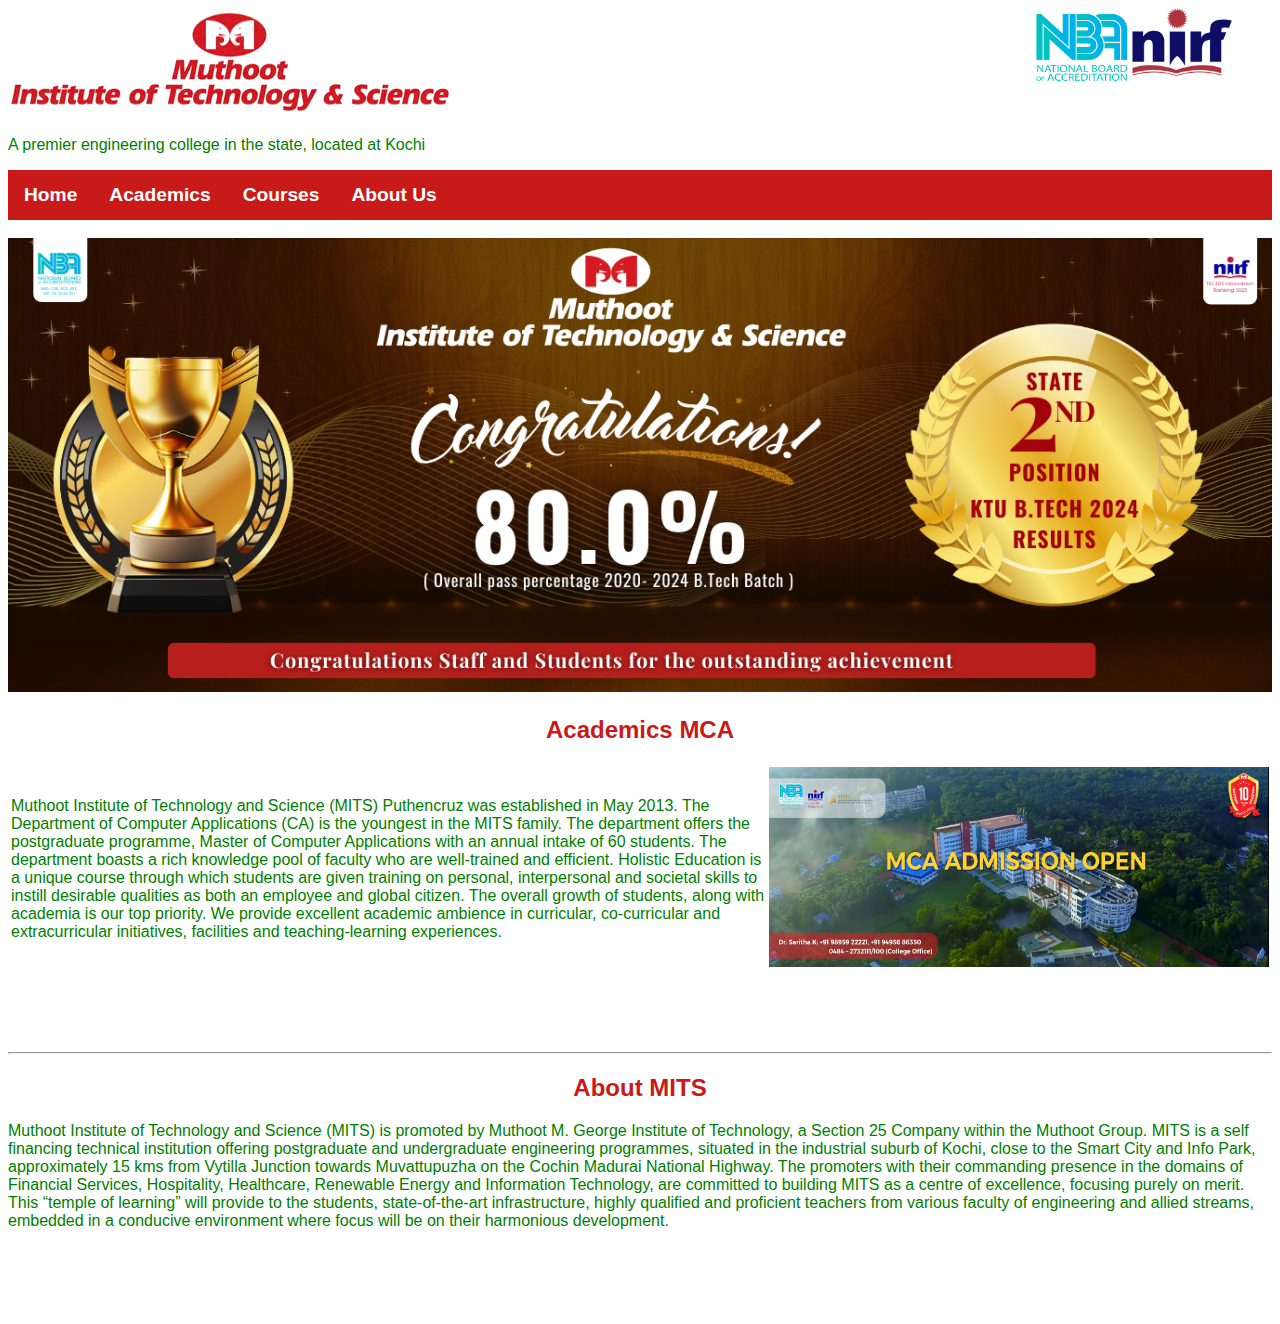
<file: index.html>
<!DOCTYPE html>
<html lang="en">
<head>
    <meta charset="UTF-8">
    <meta name="viewport" content="width=device-width, initial-scale=1.0">
    <title>MITS</title>
    <link rel="stylesheet" href="style.css">
</head>
<body>
    <!--Nav-->
        <img src="./mitslogo.png" alt=""><img src="./nirf-logo.png" style="width: 100px; margin-right: 40px;" align="right"><img src="./nba.png" style="width: 100px;" align="right">
        <p>A premier engineering college in the state, located at Kochi</p>
        

        <ul>
            <li><a href="#top">Home</a></li>
            <li><a href="#acd">Academics</a></li>
            <li><a href="mca.html">Courses</a></li>
            <li><a href="#about">About Us</a></li>
        </ul><br>
    

    <!--Hero-->
    <div class="hero">
        <img class="imghero" src="./MITS-SOCIAL-TEMPLATES.pdf-1360-x-489-px.png" alt="">
    </div>

    <!--Academics-->
    <div class="defi">
        <h2 id="acd">Academics MCA</h2>
        <table>
        <tr><td><p>Muthoot Institute of Technology and Science (MITS) Puthencruz was established in May 2013. The Department of Computer Applications (CA) is the youngest in the MITS family.
             The department offers the postgraduate programme, Master of Computer Applications with an annual intake of 60 students. The department boasts a rich knowledge pool of 
             faculty who are well-trained and efficient. Holistic Education is a unique course through which students are given training on personal, interpersonal and societal skills to instill desirable
              qualities as both an employee and global citizen. The overall growth of students, along with academia is our top priority. We provide excellent academic ambience in curricular, co-curricular and extracurricular initiatives, 
              facilities and teaching-learning experiences.</p></td>
            <td>
                <img style="width: 500px; height: 200px;" src="./mitshero.png" alt="">
            </td>
            </tr>
            
        </table>
    </div>
    <hr>

    <!--About-->
    <div class="defi">
        <h2 id="about">About MITS</h2>
        <p>Muthoot Institute of Technology and Science (MITS) is promoted by Muthoot M. George Institute of Technology, a Section 25 Company within the Muthoot Group. 
            MITS is a self financing technical institution offering postgraduate and undergraduate engineering programmes, situated in the industrial suburb of Kochi, 
            close to the Smart City and Info Park, approximately 15 kms from Vytilla Junction towards Muvattupuzha on the Cochin Madurai National Highway.
            The promoters with their commanding presence in the domains of Financial Services, Hospitality, Healthcare, Renewable Energy and Information Technology, are committed to 
            building MITS as a centre of excellence, focusing purely on merit. This “temple of learning” will provide to the students, state-of-the-art infrastructure, highly qualified and proficient
            teachers from various faculty of engineering and allied streams, embedded in a conducive environment where focus will be on their harmonious development.</p>
    </div>

</body>
</html>
</file>
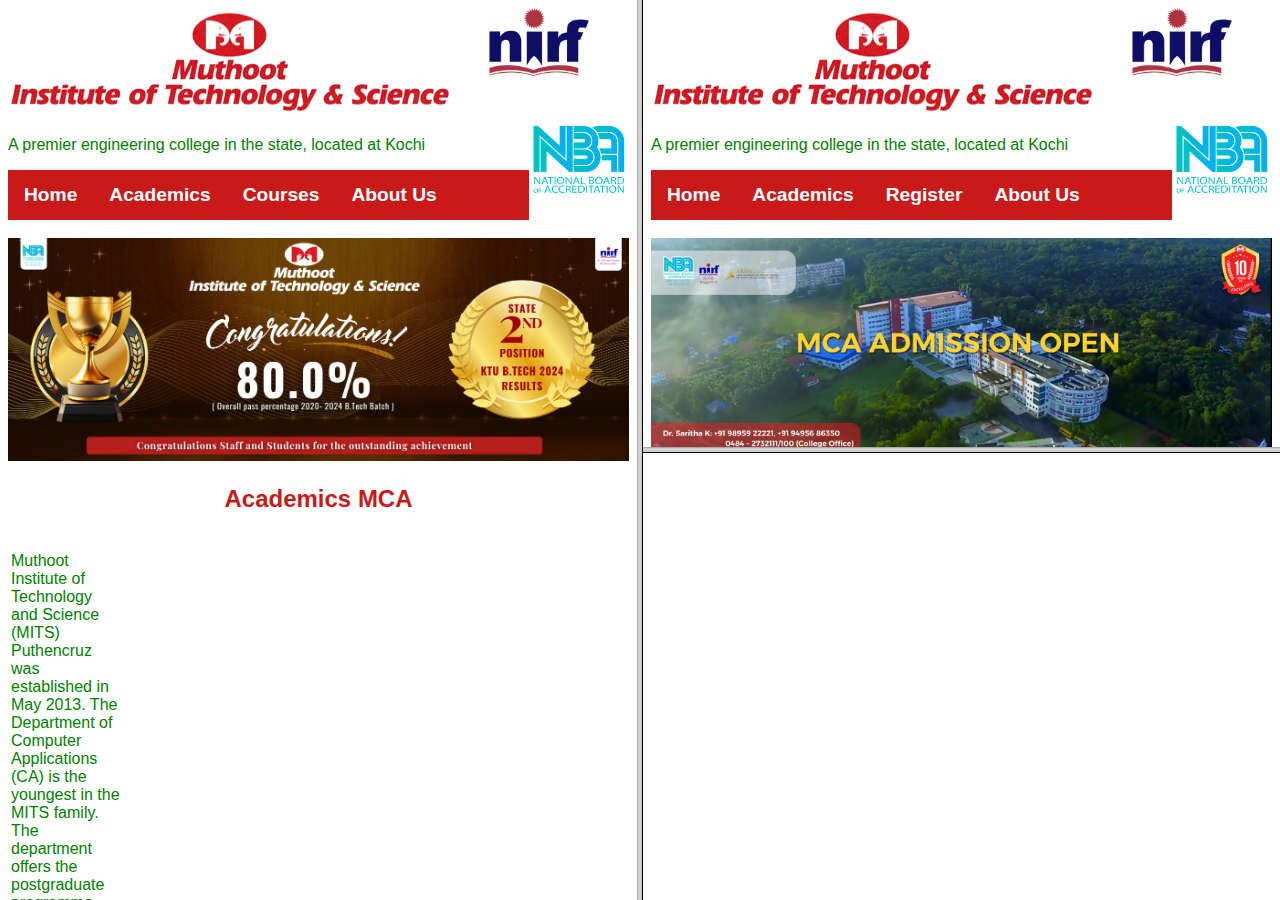
<file: frame.html>
<html>
    <head>

    </head>
    <frameset cols="50%,50%">
        <frame src="index.html">
        <frameset rows="50%,50%">
            <frame src="mca.html">
            <frame src="https://mgmits.ac.in/placement/placement-statistics/">
        </frameset>
    </frameset>
</html>
</file>
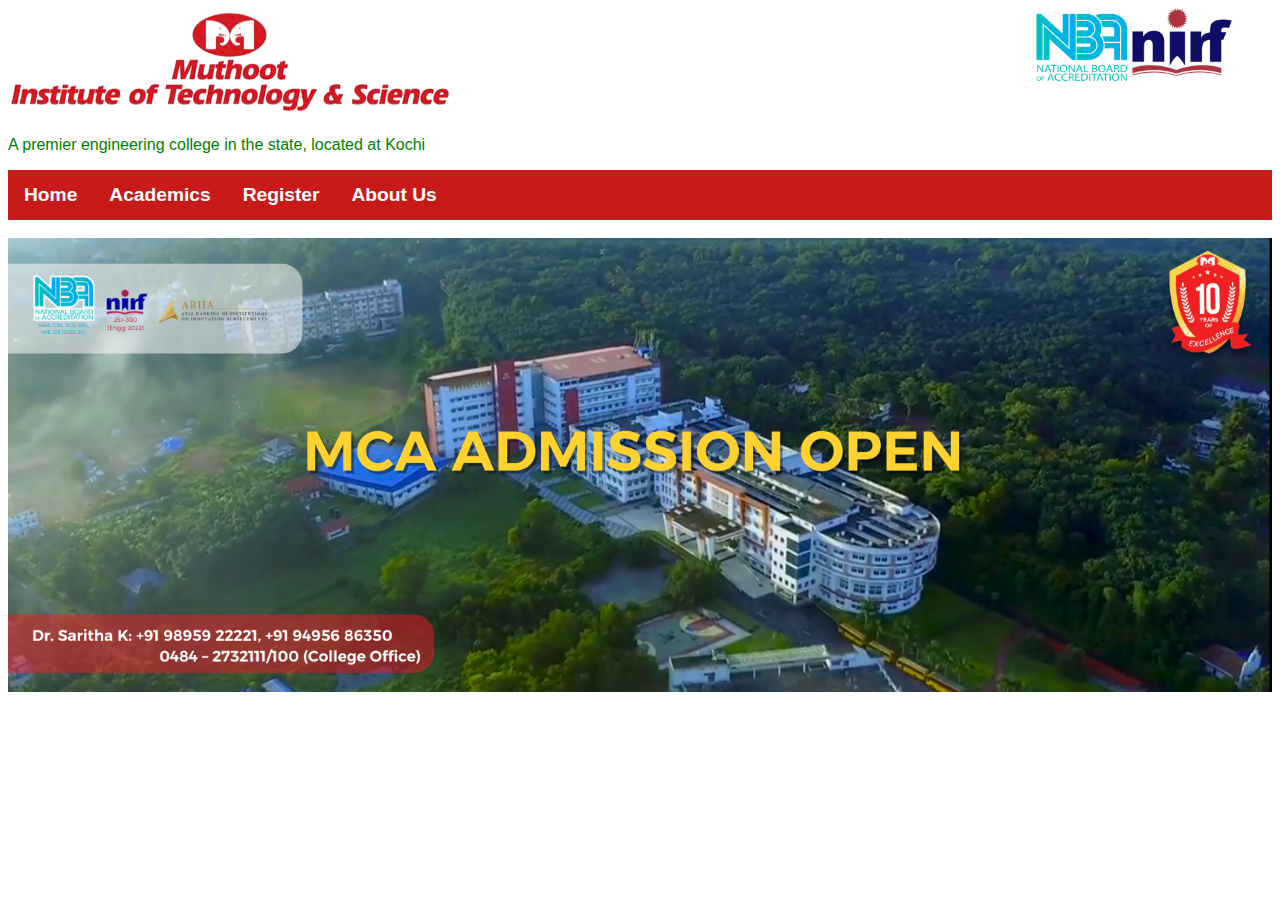
<file: mca.html>
<!DOCTYPE html>
<html lang="en">
<head>
    <meta charset="UTF-8">
    <meta name="viewport" content="width=device-width, initial-scale=1.0">
    <title>MCA</title>
    <link rel="stylesheet" href="style.css">
</head>
<body>
    <!--Nav-->
    <img src="./mitslogo.png" alt=""><img src="./nirf-logo.png" style="width: 100px; margin-right: 40px;" align="right"><img src="./nba.png" style="width: 100px;" align="right">
    <p>A premier engineering college in the state, located at Kochi</p>
    

    <ul>
        <li><a href="index.html">Home</a></li>
        <li><a href="index.html#acd">Academics</a></li>
        <li><a href="studreg.html">Register</a></li>
        <li><a href="index.html#about">About Us</a></li>
    </ul><br>


    <!--Hero-->
    <div class="hero">
        <img class="imghero" src="./mitshero.png" alt="">
    </div>

</body>
</html>
</file>
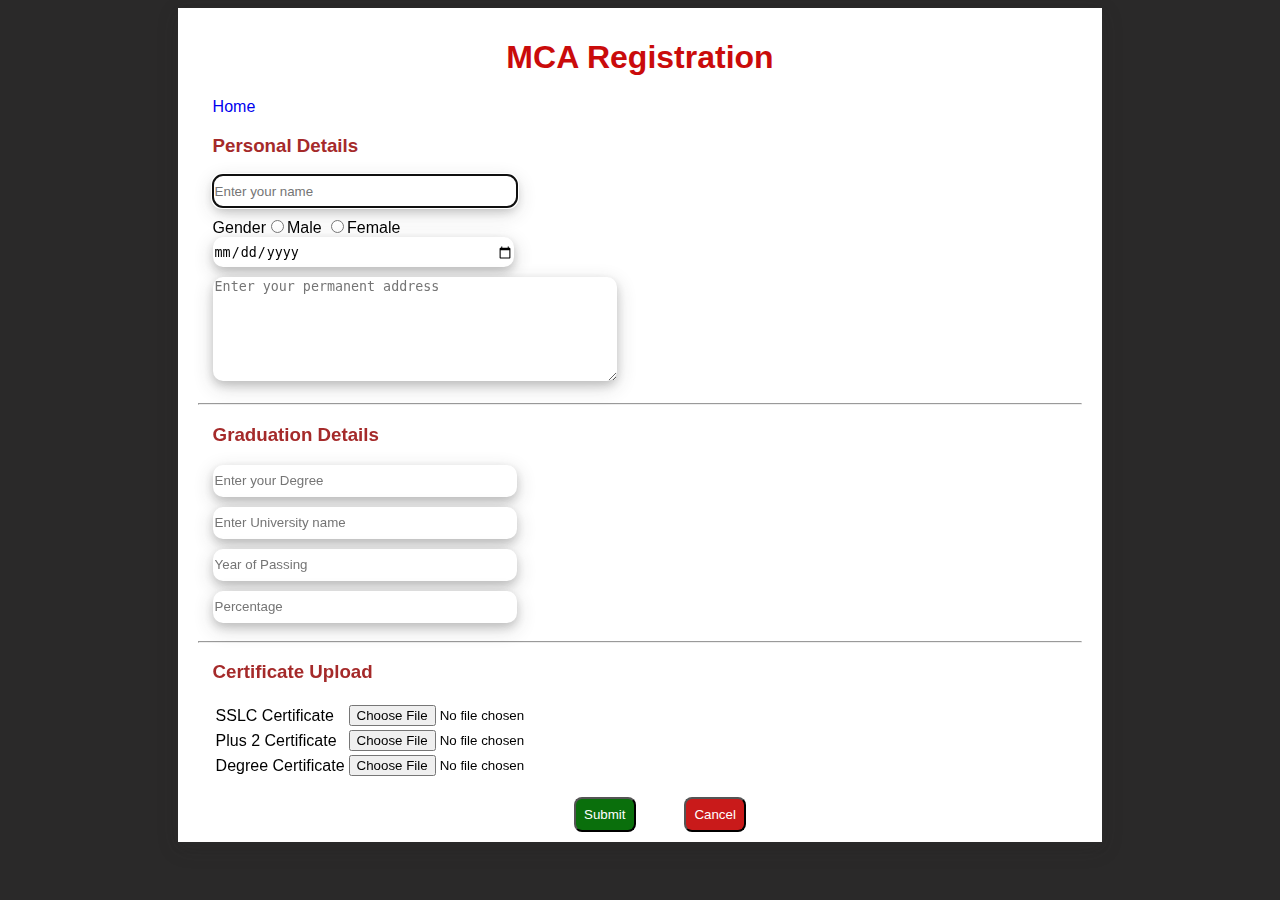
<file: studreg.html>
<!DOCTYPE html>
<html lang="en">
<head>
    <meta charset="UTF-8">
    <meta name="viewport" content="width=device-width, initial-scale=1.0">
    <title>MCA Student Registration</title>
    <style>
        html{
            font-family:'Franklin Gothic Medium', 'Arial Narrow', Arial, sans-serif;
        }
         div.container {
            padding: 10px 20px;
            width: 70%;
            background-color: white;
            box-shadow: 0 4px 8px 0 rgba(45, 45, 45, 0.2), 0 6px 20px 0 rgba(49, 49, 49, 0.19);
            margin: 0 auto 25px auto;
        }
        textarea{
            width: 400px;
            height: 100px;
            margin-left: 15px;
            margin-bottom: 10px;
            border-radius: 10px;
            border: none;
            box-shadow: 0 4px 8px 0 rgba(45, 45, 45, 0.2), 0 6px 20px 0 rgba(49, 49, 49, 0.19);
        }
        input.txt{
            width: 300px;
            height: 30px;
            margin-left: 15px;
            margin-bottom: 10px;
            border-radius: 10px;
            border: none;
            box-shadow: 0 4px 8px 0 rgba(45, 45, 45, 0.2), 0 6px 20px 0 rgba(49, 49, 49, 0.19);
        }
        h3,label{
            margin-left: 15px;
        }
        h3{
            color: brown;
        }
        input.date{
            width: 300px;
            height: 30px;
            margin-left: 15px;
            margin-bottom: 10px;
            border-radius: 10px;
            border: none;
            box-shadow: 0 4px 8px 0 rgba(45, 45, 45, 0.2), 0 6px 20px 0 rgba(49, 49, 49, 0.19);
        }
        .cancel {
            background-color: #c91a1a; 
            color: white; 
            padding: 8px;
            border-radius: 8px;
            margin-left: 40px;
        }

        .cancel:hover {
            background-color: #1a1ac9;
        }
        .submit{
            background-color: #0a6f0c; 
            color: white;
            padding: 8px;
            border-radius: 8px;
            margin-left: 40px;
        }
        .submit:hover{
            background-color: #1a1ac9;
        }
    </style>
</head>
<body style="background-color: rgb(42, 41, 41);">
    <div class="container">
        <center><h1  style="color: rgb(202, 11, 11);">MCA Registration</h1></center>
        <a style="text-decoration: none; margin-left: 15px;" href="college.html">Home</a>
        <form action="">
            <h3>Personal Details</h3>
            <input class="txt" type="text" name="" id="" placeholder="Enter your name" autofocus><br>
            <label>Gender</label><input type="radio" name="gender" value="Male">Male
                    <input type="radio" name="gender" value="Female">Female
            <br><input class="date" type="date" name="dob" ><br>
            <textarea placeholder="Enter your permanent address"></textarea><br><hr>

            <h3>Graduation Details</h3>
            <input class="txt" type="text" placeholder="Enter your Degree"><br>
            <input type="text" class="txt" placeholder="Enter University name"><br>
            <input type="number" class="txt" placeholder="Year of Passing"><br>
            <input type="number" class="txt" placeholder="Percentage"><br><hr>

            <h3>Certificate Upload</h3>
            <table>
                <tr><td><label>SSLC Certificate</label></td>
                    <td><input type="file" name="" id=""></td></tr>

                <tr><td><label>Plus 2 Certificate</label></td>
                    <td><input type="file" name="" id=""></td></tr>

                <tr><td><label>Degree Certificate</label></td>
                    <td><input type="file" name="" id=""></td></tr>
            </table><br>
            <center><button type="submit" class="submit">Submit</button>&nbsp;
                <button type="reset" class="cancel">Cancel</button>      
            </center>
        </form>
    </div>
</body>
</html>
</file>
<file: style.css>
html{
    font-family:Arial, Helvetica;
    font-weight: bold;
    scroll-behavior: smooth;
}
ul {
    list-style-type: none;
    margin: 0;
    padding: 0;
    overflow: hidden;
    background-color: #c91a1a;
}
li{
    float: left;
    display: block;
    color: white;
    text-align: center;
    padding: 14px 16px;
    font-size: larger;
}
a{
    color: white;
    text-decoration: none;
}
img.logo{
    width: 200px;
}
.imghero{
    width: 100%;
}
h1,h2,h3{
    color: #c91a1a;
    font-weight: bolder;
}
p{
    font-weight: lighter;
    color: green;
}
.defi{
    justify-items: center;
    margin: auto;
    padding-bottom: 70px;
}
button {
    background-color: white; 
    color: black; 
    border: 2px solid #c91a1a;
    padding: 8px;
    margin-left: 40px;
}

button:hover {
    background-color: #c91a1a;
    color: white;
}
</file>
